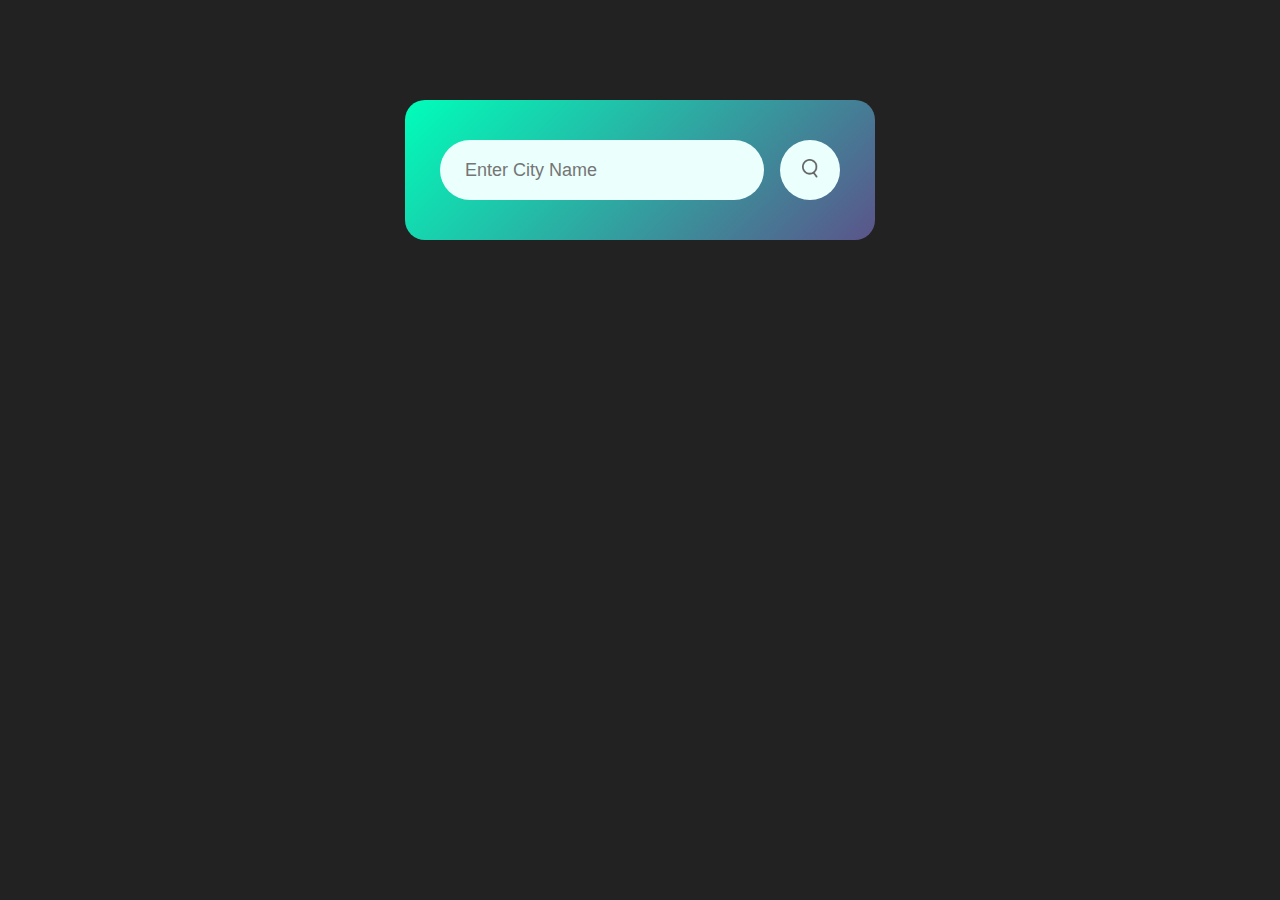
<file: index.html>
<!DOCTYPE html>
<html lang="en">
<head>
    <meta charset="UTF-8">
    <meta name="viewport" content="width=device-width, initial-scale=1.0">
    <title>Forecaster</title>
    <link rel="stylesheet" href="style.css">
</head>
<body>
    <div class="card">
        <div class="search">
            <input type="text" placeholder="Enter City Name" spellcheck="false">
            <button><img src="Images/search.png" alt=""></button>
        </div>
        <div class="error">
            <p>Invalid City Name</p>
        </div>
        <div class="weather">
            <img src="Images/rain.png" class="weather-icon">
            <h1 class="temp">22°c</h1>
            <h2 class="city">New York</h2>
            <div class="details">
                <div class="col">
                    <img src="Images/humidity.png" alt="">
                    <div>
                        <p class="humidity">50%</p>
                        <p>Humidity</p>
                    </div>
                </div>
                <div class="col">
                    <img src="Images/wind.png" alt="">
                    <div>
                        <p class="wind">15 km/h</p>
                        <p>Wind Speed</p>
                    </div>
                </div>       
            </div>
        </div>
    </div>
    <script src="index.js">

    </script>
 
</body>
</html>
</file>
<file: style.css>
* {
    margin: 0;
    padding: 0;
    font-family: 'Poppins', sans-serif;
    box-sizing: border-box;
}

body{
    background-color: #222;
}

.card{
    width: 90%;
    max-width: 470px;
    background: linear-gradient(135deg, #00feba, #5b548a);
    color: #fff;
    margin: 100px auto 0;
    border-radius: 20px;
    padding: 40px 35px;
    text-align: center;
}

.search{
    width: 100%;
    display: flex;
    align-items: center;
    justify-content: space-between;
}

.search input{
    border: 0;
    outline: 0;
    background: #ebfffc;
    color: #555;
    padding: 10px 25px;
    height: 60px;
    border-radius: 30px;
    flex: 1;
    margin-right: 16px;
    font-size: 18px;
}

.search button{
    border: 0;
    outline: 0;
    background: #ebfffc;
    border-radius: 50%;
    width: 60px;
    height: 60px;
    cursor: pointer;
}

.search button img{
    width: 16px;
} 

.weather-icon{
    width: 170px;
    margin-top: 30px;
}

.weather h1{
    font-size: 80px;
    font-weight: 500;
}

.weather h2{
    font-size: 45px;
    font-weight: 400;
    margin-top: -10px;
}

.details{
    display: flex;
    align-items: center;
    justify-content: space-between;
    padding: 0 20px;
    margin-top: 50px;
}

.col{
    display: flex;
    align-items: center;
    text-align: left;
}

.col img{
    width: 40px;
    margin-right: 10px;
}

.humidity, .wind{
    font-size: 28px;
    margin-top: -6px;
}

.weather{
    display: none;
}

.error{
    text-align: left;
    margin-left: 10px;
    font-size: 14px;
    margin-top: 10px;
    display: none;
}
</file>
